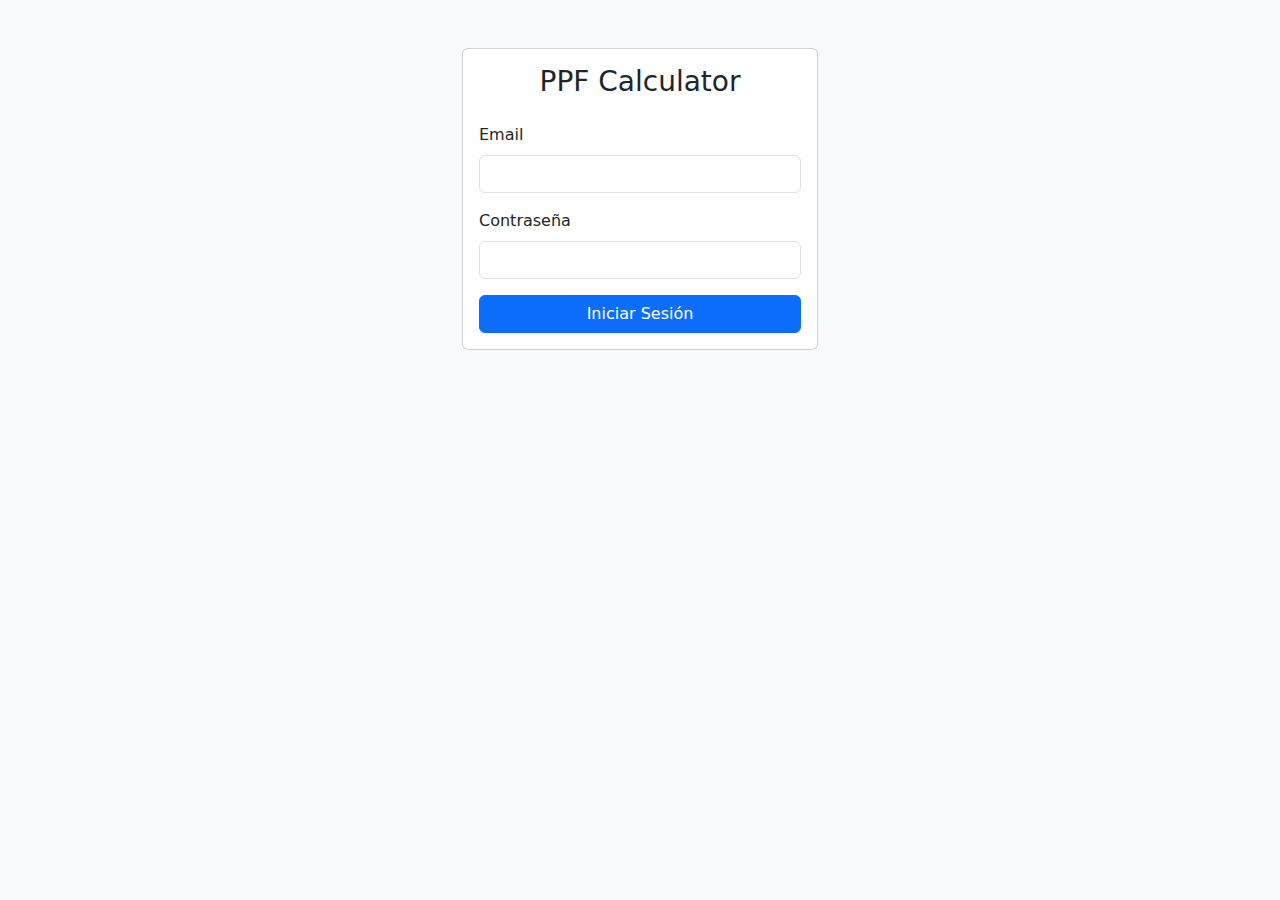
<file: public/login.html>
<!DOCTYPE html>
<html lang="es">
<head>
    <meta charset="UTF-8">
    <meta name="viewport" content="width=device-width, initial-scale=1.0">
    <title>Login - PPF Calculator</title>
    <link href="https://cdn.jsdelivr.net/npm/bootstrap@5.3.0/dist/css/bootstrap.min.css" rel="stylesheet">
</head>
<body class="bg-light">
    <div class="container">
        <div class="row justify-content-center mt-5">
            <div class="col-md-6 col-lg-4">
                <div class="card">
                    <div class="card-body">
                        <h3 class="card-title text-center mb-4">PPF Calculator</h3>
                        <form id="loginForm">
                            <div class="mb-3">
                                <label class="form-label">Email</label>
                                <input type="email" class="form-control" name="email" required>
                            </div>
                            <div class="mb-3">
                                <label class="form-label">Contraseña</label>
                                <input type="password" class="form-control" name="password" required>
                            </div>
                            <button type="submit" class="btn btn-primary w-100">
                                Iniciar Sesión
                            </button>
                        </form>
                    </div>
                </div>
            </div>
        </div>
    </div>
    <script src="js/login.js"></script>
</body>
</html>
</file>
